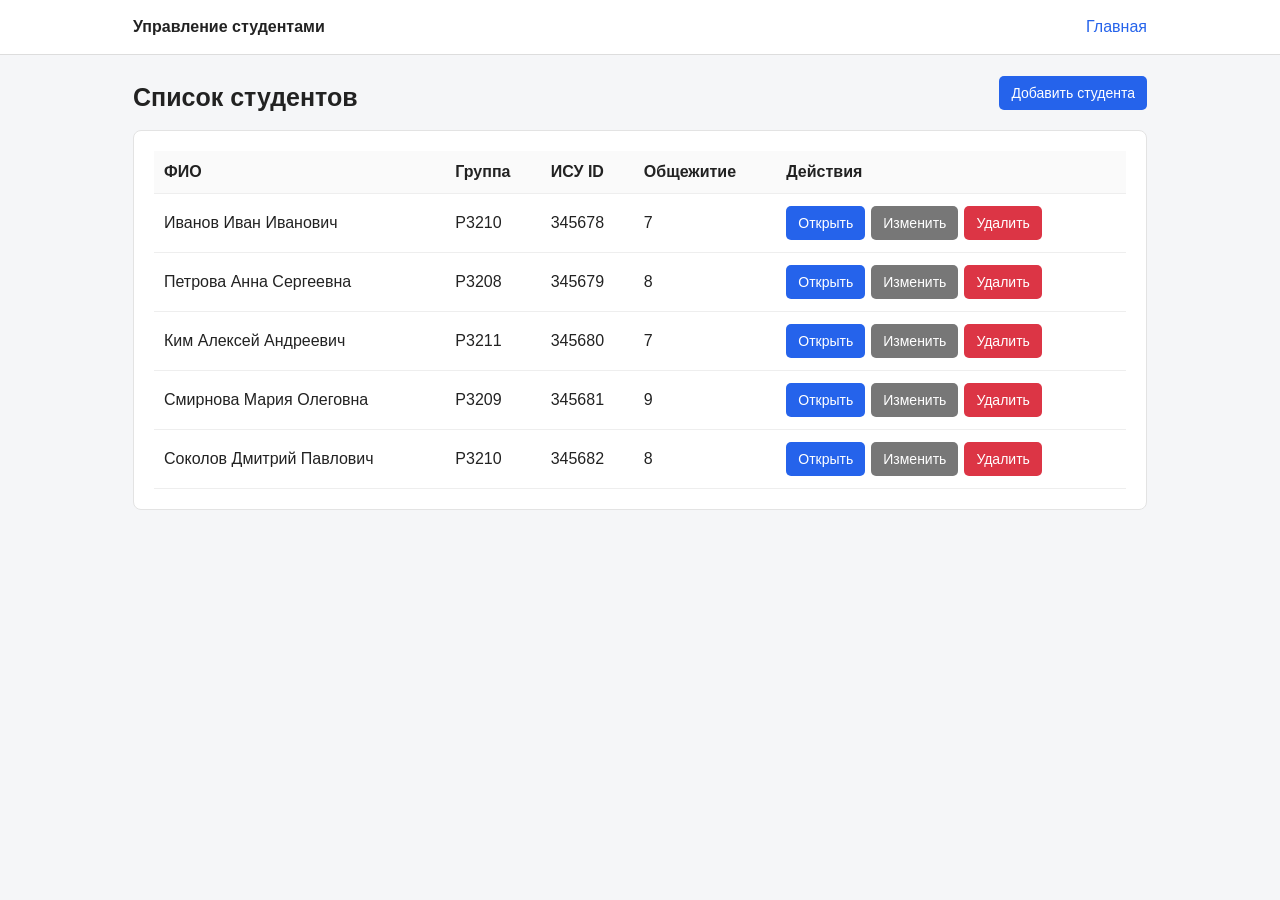
<file: index.html>
<!DOCTYPE html>
<html lang="ru">
<head>
    <meta charset="UTF-8">
    <meta name="viewport" content="width=device-width, initial-scale=1">
    <title>Студенты</title>
    <link rel="icon" href="cat.svg" type="image/svg+xml">
    <link rel="stylesheet" href="style.css">
</head>
<body>
<header><nav><b>Управление студентами</b><a href="index.html">Главная</a></nav></header>
<main>
    <div class="top"><h1>Список студентов</h1><a class="btn" href="form.html">Добавить студента</a></div>
    <div class="box table"><table><thead><tr><th>ФИО</th><th>Группа</th><th>ИСУ ID</th><th>Общежитие</th><th>Действия</th></tr></thead><tbody id="list"></tbody></table></div>
</main>
<script src="data.js"></script>
<script src="list.js"></script>
</body>
</html>
</file>
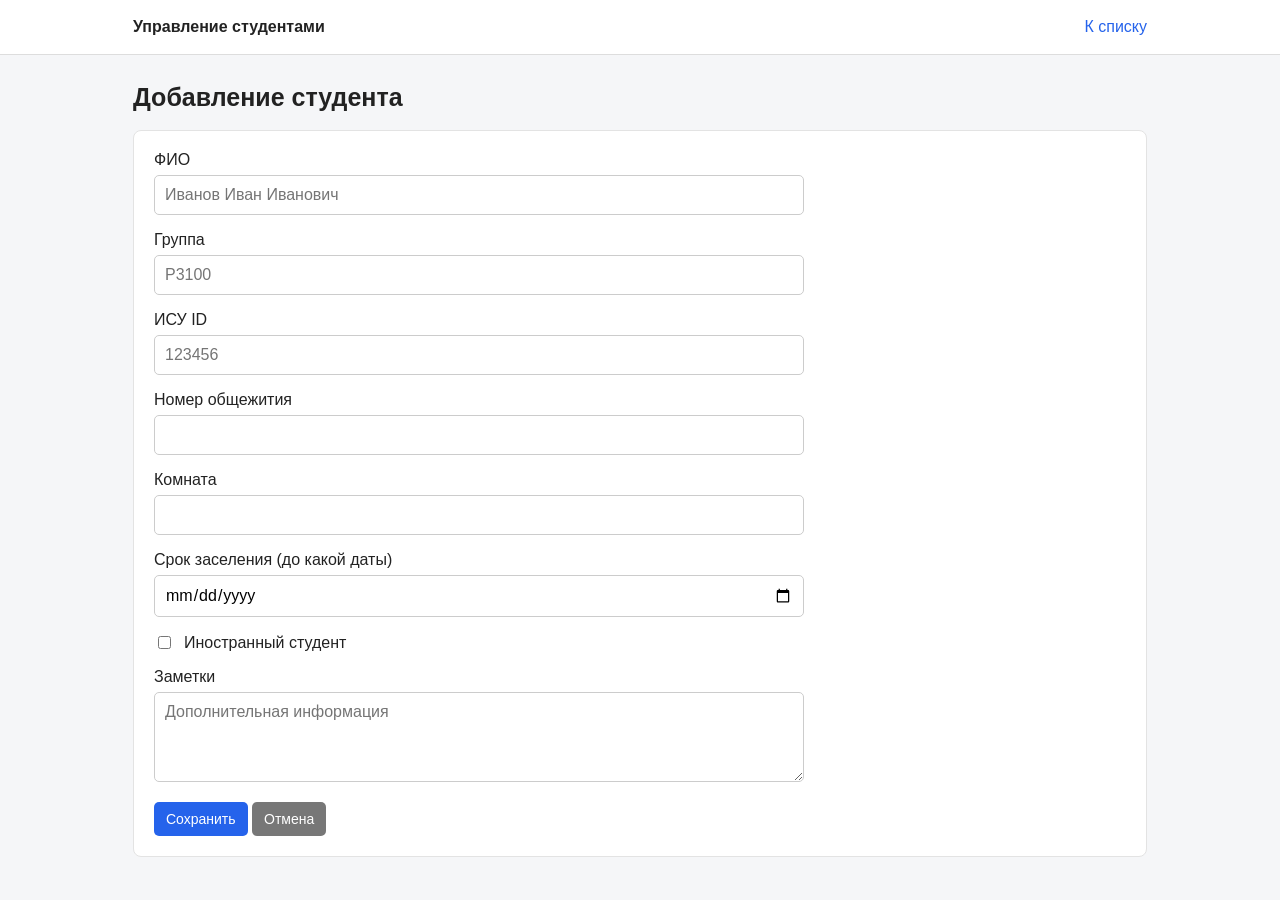
<file: form.html>
<!DOCTYPE html>
<html lang="ru">
<head>
    <meta charset="UTF-8">
    <meta name="viewport" content="width=device-width, initial-scale=1">
    <title>Форма студента</title>
    <link rel="icon" href="cat.svg" type="image/svg+xml">
    <link rel="stylesheet" href="style.css">
</head>
<body>
<header><nav><b>Управление студентами</b><a href="index.html">К списку</a></nav></header>
<main>
    <h1 id="title">Добавление студента</h1>
    <div class="box">
        <form id="form">
            <div class="field"><label for="name">ФИО</label><input id="name" type="text" minlength="5" maxlength="120" required placeholder="Иванов Иван Иванович"></div>
            <div class="field"><label for="group">Группа</label><input id="group" type="text" pattern="[А-Яа-яЁёA-Za-z0-9-]+" title="Буквы, цифры и дефис" required placeholder="P3100"></div>
            <div class="field"><label for="isu">ИСУ ID</label><input id="isu" type="number" min="1" step="1" required placeholder="123456"></div>
            <div class="field"><label for="dorm">Номер общежития</label><input id="dorm" type="number" min="1" step="1" required></div>
            <div class="field"><label for="room">Комната</label><input id="room" type="text" pattern="[0-9А-Яа-яЁёA-Za-z-]+" title="Буквы, цифры и дефис" required></div>
            <div class="field"><label for="date">Срок заселения (до какой даты)</label><input id="date" type="date" required></div>
            <div class="field check"><input id="foreign" type="checkbox"><label for="foreign">Иностранный студент</label></div>
            <div class="field"><label for="notes">Заметки</label><textarea id="notes" placeholder="Дополнительная информация"></textarea></div>
            <p id="error" class="err"></p>
            <button type="submit">Сохранить</button> <a href="index.html" class="btn gray">Отмена</a>
        </form>
    </div>
</main>
<script src="data.js"></script>
<script src="form.js"></script>
</body>
</html>
</file>
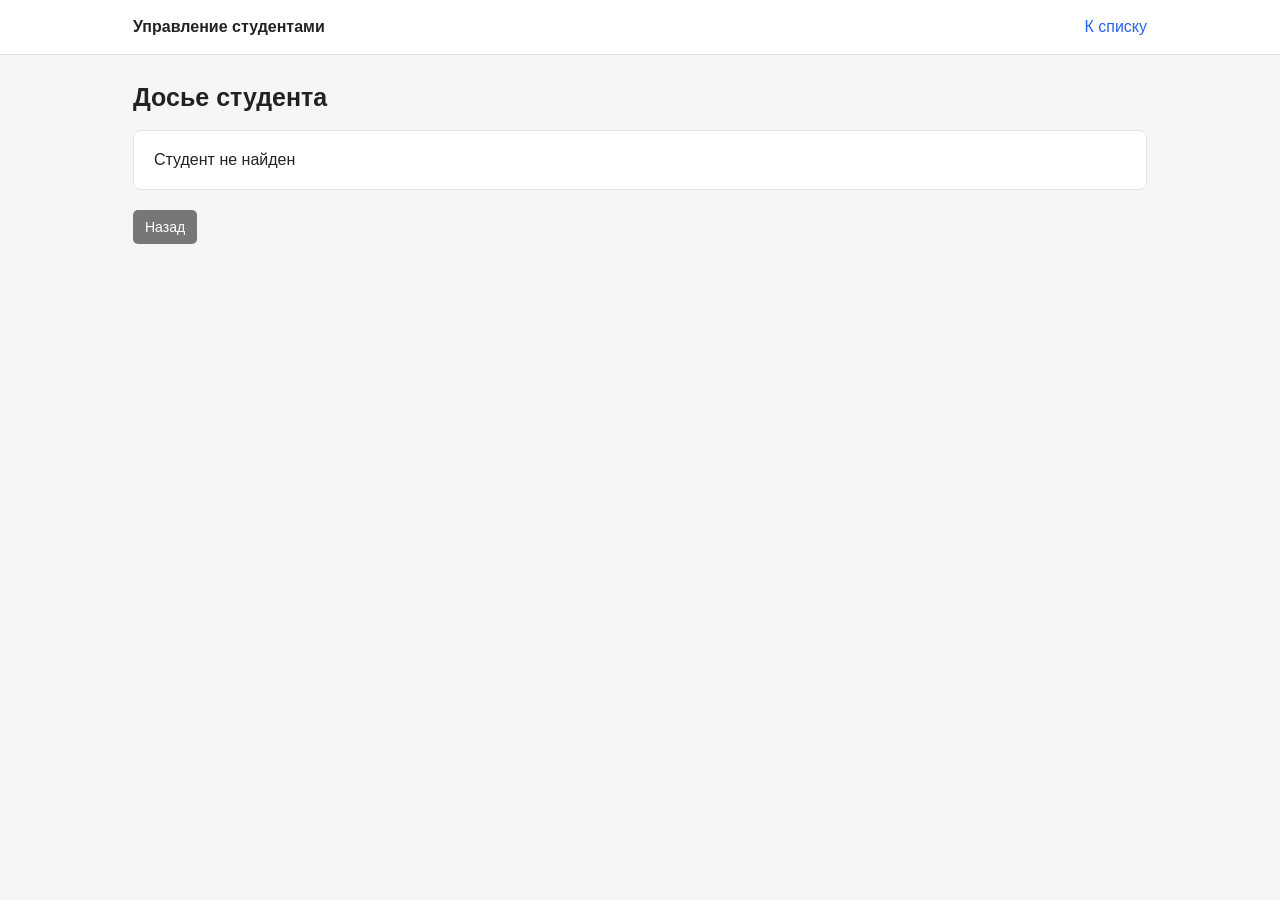
<file: student.html>
<!DOCTYPE html>
<html lang="ru">
<head>
    <meta charset="UTF-8">
    <meta name="viewport" content="width=device-width, initial-scale=1">
    <title>Досье студента</title>
    <link rel="icon" href="cat.svg" type="image/svg+xml">
    <link rel="stylesheet" href="style.css">
</head>
<body>
<header><nav><b>Управление студентами</b><a href="index.html">К списку</a></nav></header>
<main>
    <h1>Досье студента</h1>
    <div class="box" id="details"></div>
    <a href="index.html" class="btn gray">Назад</a> <a id="edit" class="btn" href="form.html">Редактировать</a>
</main>
<script src="data.js"></script>
<script src="student.js"></script>
</body>
</html>
</file>
<file: style.css>
* { box-sizing: border-box; }
body { margin: 0; font-family: Arial, sans-serif; background: #f5f6f8; color: #222; }
header { background: #fff; border-bottom: 1px solid #ddd; padding: 18px 0; }
main, nav { max-width: 1050px; margin: auto; padding: 0 18px; }
nav { display: flex; align-items: center; justify-content: space-between; gap: 15px; }
nav a { color: #2563eb; text-decoration: none; }
h1 { font-size: 25px; margin: 28px 0 18px; }
h2 { font-size: 19px; }
.top { display: flex; justify-content: space-between; align-items: center; gap: 12px; }
.box { background: white; border: 1px solid #e3e3e3; border-radius: 8px; padding: 20px; margin-bottom: 20px; }
.table { overflow-x: auto; }
table { width: 100%; border-collapse: collapse; min-width: 650px; }
th, td { padding: 12px 10px; border-bottom: 1px solid #eee; text-align: left; }
th { background: #fafafa; }
a.btn, button { display: inline-block; background: #2563eb; color: white; border: 0; border-radius: 5px; padding: 9px 12px; text-decoration: none; cursor: pointer; font-size: 14px; }
button.del { background: #dc3545; }
a.gray { background: #777; }
.actions { display: flex; gap: 6px; flex-wrap: wrap; }
form { max-width: 650px; }
.field { margin-bottom: 16px; }
label { display: block; margin-bottom: 6px; }
input, textarea { width: 100%; padding: 10px; border: 1px solid #ccc; border-radius: 5px; font: inherit; }
textarea { min-height: 90px; resize: vertical; }
.check { display: flex; align-items: center; gap: 10px; }
.check input { width: auto; }
.check label { margin: 0; }
.err { color: #c62828; margin: 12px 0; }
.info { display: grid; grid-template-columns: 180px 1fr; gap: 12px; }
.info div { padding-bottom: 10px; border-bottom: 1px solid #eee; overflow-wrap: anywhere; }
.muted { color: #666; }
@media (max-width: 600px) { .top { align-items: flex-start; flex-direction: column; } .info { grid-template-columns: 1fr; gap: 4px; } .info div:nth-child(even) { margin-bottom: 12px; } h1 { font-size: 22px; } .box { padding: 14px; } }
</file>
